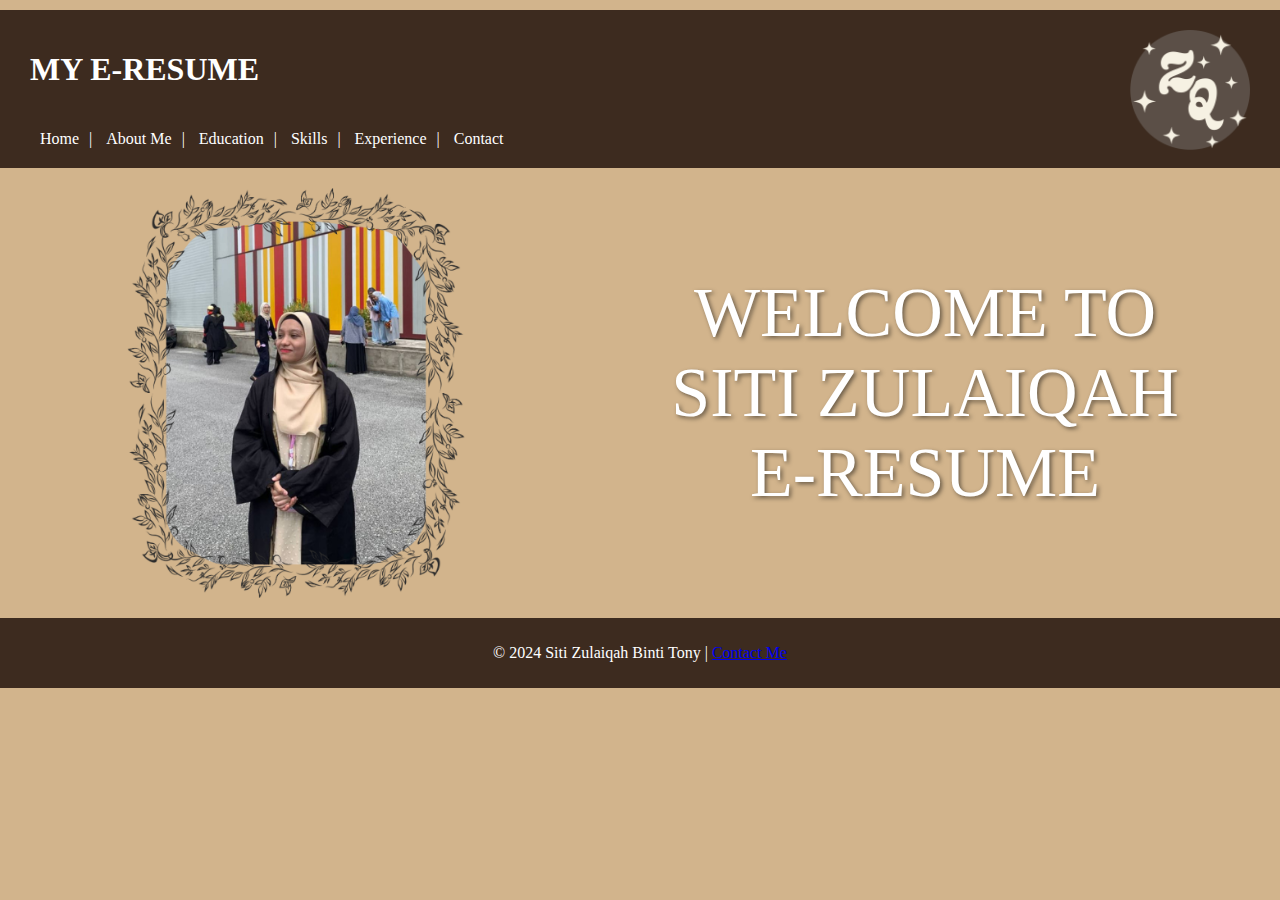
<file: index.html>
<!DOCTYPE html>
<html lang="en">
<head>
    <meta charset="UTF-8">
    <meta name="viewport" content="width=device-width, initial-scale=1.0">
    <title>MY E-RESUME</title>
    <link rel="stylesheet" href="style.css">
    <style>
        /* Internal CSS */
        header {
            background-color: #3d2b1f;
            color: white;
            text-align: left;
            padding: 20px 0;
            padding-left: 30px;
        }

            .align-right {
                float: right;
                margin-left: 10px;
            }

            .text-shadow-basic {
    text-shadow: 2px 2px 4px rgba(0, 0, 0, 0.5);
}
    </style>
</head>
<body>
    <div class="resume container">
        <header>
            <a href="student.html"  target="_blank">
            <img src="logo.png" width="120px" style="text-align: right; padding-right: 30px;" class="align-right"></a>

            <h1 style="padding-bottom: 20px;"> MY E-RESUME </h1>
            <nav>
                <a href="index.html"> Home</a>|
                <a href="aboutme.html">About Me</a>|
                <a href="education.html">Education</a>|
                <a href="skill.html">Skills</a>|
                <a href="experience.html">Experience</a>|
                <a href="contact.html">Contact</a>
            </nav>
        </header>

        <!-- New flex container for image and text -->
        <div class="image-text-container">
            <img src="me.png" alt="Image" width="410" height="410" style="padding-right: 150px; padding-left: 40px;">
            <p style="text-align: right; font-size: 70px; text-align-last: center; padding-right: 50px;" class="text-shadow-basic">
            WELCOME TO<br> 
            SITI ZULAIQAH<br> 
            E-RESUME</p>
        </div>
    </div>

    <style>
        /* Flexbox styling for image and paragraph container */
        .image-text-container {
            display: flex; /* Aligns items side by side */
            align-items: center; /* Vertically aligns the items */
            justify-content: center; /* Centers the items horizontally */
            padding-left: 30;
            padding-right: 30;
        }

        /* Optional: Space between the image and text */
        .image-text-container img {
            margin-right: 20px;
        }

        /* Footer styles */
        footer {
            background-color: rgb(61, 43, 31);
            color: white;
            text-align: center;
            padding: 10px 0;
        }

        /* Internal CSS for general body styles */
        body {
            background-color: #d2b48c;
            color: white;
            text-align: center;
            padding: 10px 0;
        }
    </style>
</body>
<footer>
    <p>© 2024 Siti Zulaiqah Binti Tony | <a href="mailto:zulaiqahtony@gmail.com">Contact Me</a></p>
</footer>
</file>
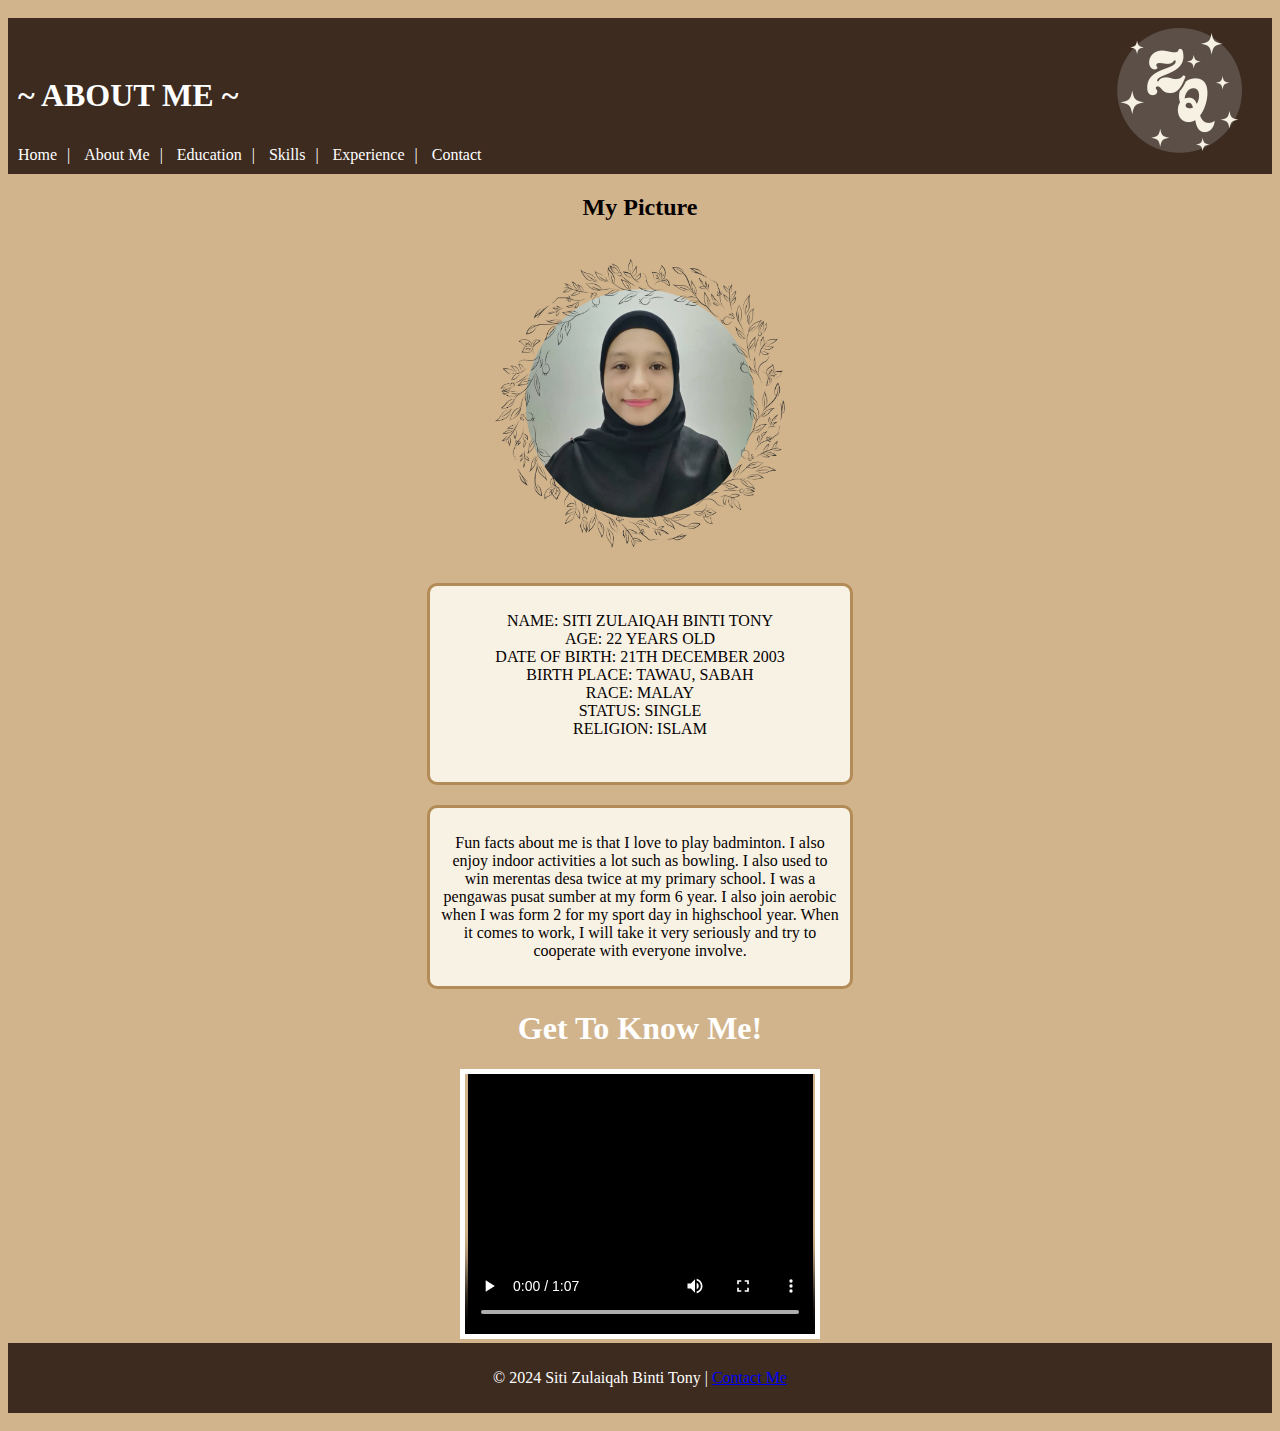
<file: aboutme.html>
<!DOCTYPE html>
<html lang="en">
<head>
    <meta charset="UTF-8">
    <meta name="viewport" content="width=device-width, initial-scale=1.0">
    <title>About Me</title>
    <style>
        /* Internal CSS */
        body {
            background-color: #d2b48c;
            color: rgb(5, 0, 0);
            text-align: center;
            padding: 10px 0;
        }
        header {
                background-color: rgb(61, 43, 31);
                color: white;
                text-align: left;
                padding: 10px 0;
            }
            nav a {
        color: #ffffff;
        text-decoration: white;
        margin: 0 10px;
    }
     /* Centering the div container */
     .center {
            width: 400px;
            height: auto;
            padding: 10px;
            border: 3px solid #b38b56;
            border-radius: 10px;
            margin: 20px auto; /* Center horizontally and add space around */
            text-align: center;
            background-color: #b38b56;
     }
        div {
            width: 400px;
            height: 150px;
            padding: 10px;
            border: 3px solid rgb(255, 255, 255);
            border-radius: 10px;
            margin: 0;
            text-align: center;
            }
        
.align-right {
    float: right;
    margin-left: 10px;
}
    </style>
</head>
<body>

    <nav style="background-color: rgb(61, 43, 31); color: white; padding: 10px 0; text-align: left;">
        <a href="student.html"  target="_blank">
        <img src="logo.png" width="125px" style="text-align: right; padding-right: 30px;" class="align-right"></a>
        <h1 style="background-color: rgb(61, 43, 31); padding: 10px; text-align: left; font-size: xx-large;">~ ABOUT ME ~</h1>
            <a href="index.html"> Home</a>|
            <a
        href="aboutme.html">About Me</a>|
            <a
        href="education.html">Education</a>|
            <a
        href="skill.html">Skills</a>|
            <a   
        href="experience.html">Experience</a>|
            <a 
        href="contact.html">Contact</a>
        </nav>
   
        <h2 style="text-align: center;"> My Picture </h2><br>
        <img src="picture.png" alt="Image" width="290" height="300">

         <!-- Centered Divs -->
        <div style="background-color: #f8f2e5;" class="center">
           <p> NAME: SITI ZULAIQAH BINTI TONY<br>
            AGE: 22 YEARS OLD<br>
            DATE OF BIRTH: 21TH DECEMBER 2003<br>
            BIRTH PLACE: TAWAU, SABAH <br>
            RACE: MALAY<br>
            STATUS: SINGLE<br>
            RELIGION: ISLAM<br><br></p>       
         </div>   
          <!-- Centered Divs -->
         <div style="background-color: #f8f2e5;" class="center">
            <p> Fun facts about me is that I love to play badminton. I also enjoy indoor activities a lot such as bowling. I also used to win merentas desa twice at my primary school. I was a pengawas pusat sumber at my form 6 year. I also join aerobic when I was form 2 for my sport day in highschool year. When it comes to work, I will take it very seriously and try to cooperate with everyone involve.</p>
         </div>

         <h1 style="color: white;"><b>Get To Know Me!</b></h1>

         <video width="350" height="260" controls style="padding-bottom: 0px; border: 5px solid #ffffff;;">
            <source src="eresumevid.mp4" type="video/mp4">
          </video>
</body>
<footer>
    <style>
        /* Internal CSS */
        footer {
            background-color: rgb(61, 43, 31);
            color: white;
            text-align: center;
            padding: 10px 0;
        }
    </style>
    <p>© 2024 Siti Zulaiqah Binti Tony | <a href="mailto:zulaiqahtony@gmail.com">Contact Me</a></p>
</footer>
</html>
</file>
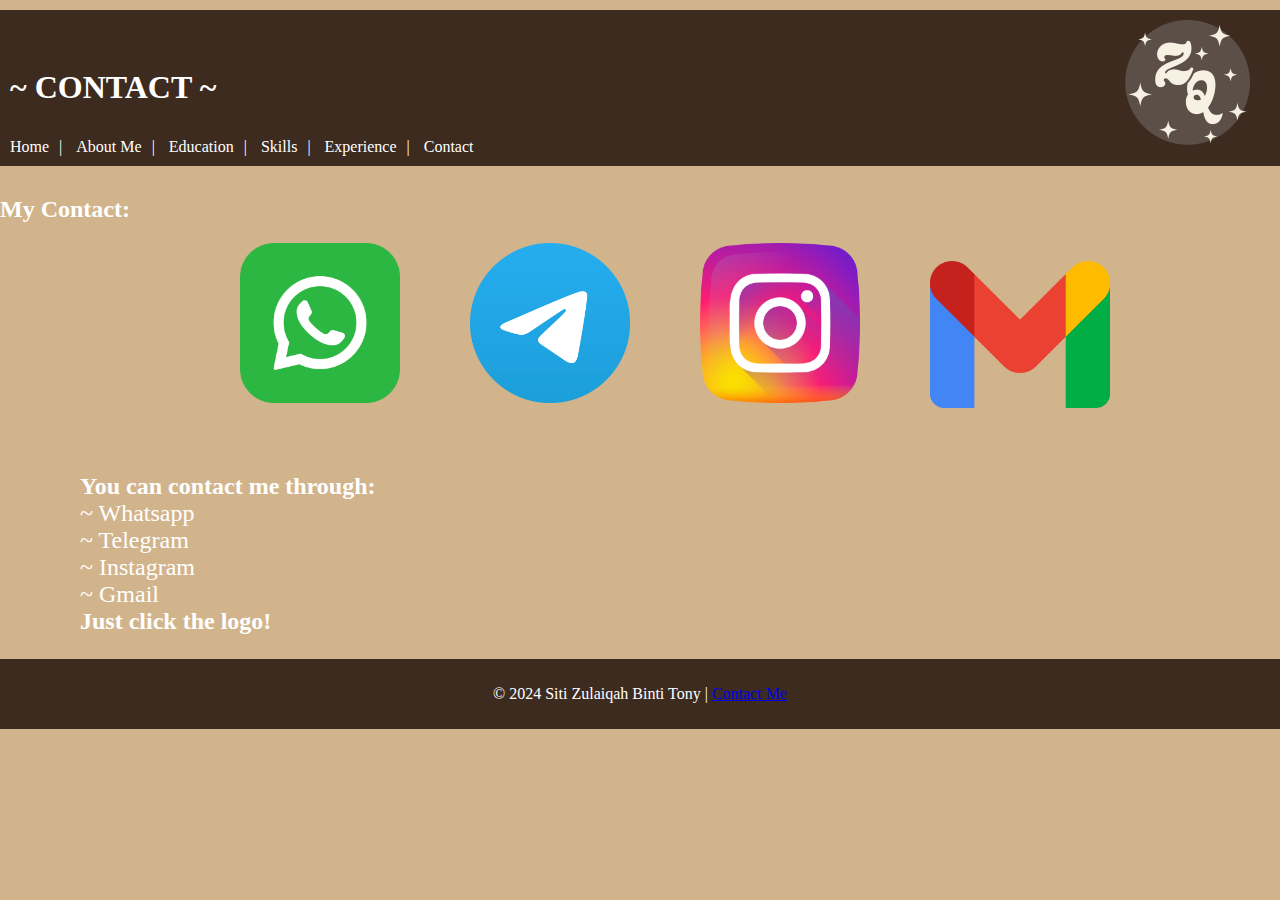
<file: contact.html>
<!DOCTYPE html>
<html>
<head>
<meta name="viewport" content="width=device-width, initial-scale=1">
</head>
<link rel="stylesheet" href ="style.css">

<style>
  /* Internal CSS */
  body {
      background-color: #d2b48c;
      color: white;
      text-align: left;
      padding: 10px 0;
  }
  header {
          background-color: rgb(61, 43, 31);
          color: white;
          text-align: left;
          padding: 10px 0;
      }
      nav a {
  color: #ffffff;
  text-decoration: white;
  margin: 0 10px;
}
.align-right {
    float: right;
    margin-left: 10px;
}
</style>
<body>

    <nav style="background-color: rgb(61, 43, 31); color: white; padding: 10px 0;">
        <a href="student.html"  target="_blank">
        <img src="logo.png" width="125px" style="text-align: right; padding-right: 30px;" class="align-right"></a>
        <h1 style="background-color: rgb(61, 43, 31); padding: 10px; text-align: left; font-size: xx-large;">~ CONTACT ~</h1>
            <a href="index.html"> Home</a>|
            <a
        href="aboutme.html">About Me</a>|
            <a
        href="education.html">Education</a>|
            <a
        href="skill.html">Skills</a>|
            <a   
        href="experience.html">Experience</a>|
            <a 
        href="contact.html">Contact</a>
        </nav>
    <h2 style="padding-top:10px;">My Contact:</h2>

    <a href="https://wa.me/138014258"  target="_blank">
        <img src="wsp.png" class="center" style="float:left; margin-right:70px; width: 160px; padding-left:240px"></a>
        
        <a href="https://t.me/Zulaiqahoya" target="_blank">
        <img src="tele.png" class="center" style="float:left; margin-right:70px; width: 160px;"></a>
        
        <a href="https://www.instagram.com/jolieqah_03/" target="_blank">
         <img src="insta.png" class="center" style="float:left; margin-right:70px; width: 160px;"></a><br>

         <a href="mailto:zulaiqahtony@gmail.com" target="_blank">
            <img src="gmail.webp" class="center" style="float:left; margin-right:70px; width: 180px;"></a><br>

    <p style="text-align: left; font-size: x-large; padding-left: 80px; padding-top: 170px;"> <b>You can contact me through:</b><br>
        ~ Whatsapp<br>
        ~ Telegram<br>
        ~ Instagram<br>
        ~ Gmail<br>
        <b>Just click the logo!</b>
    </p>
</body>
<footer>
  <style>
    /* Internal CSS */
    footer {
        background-color: rgb(61, 43, 31);
        color: white;
        text-align: center;
        padding: 10px 0;
    }
</style>
<p>© 2024 Siti Zulaiqah Binti Tony | <a href="mailto:zulaiqahtony@gmail.com">Contact Me</a></p>
</footer>
</html>
</file>
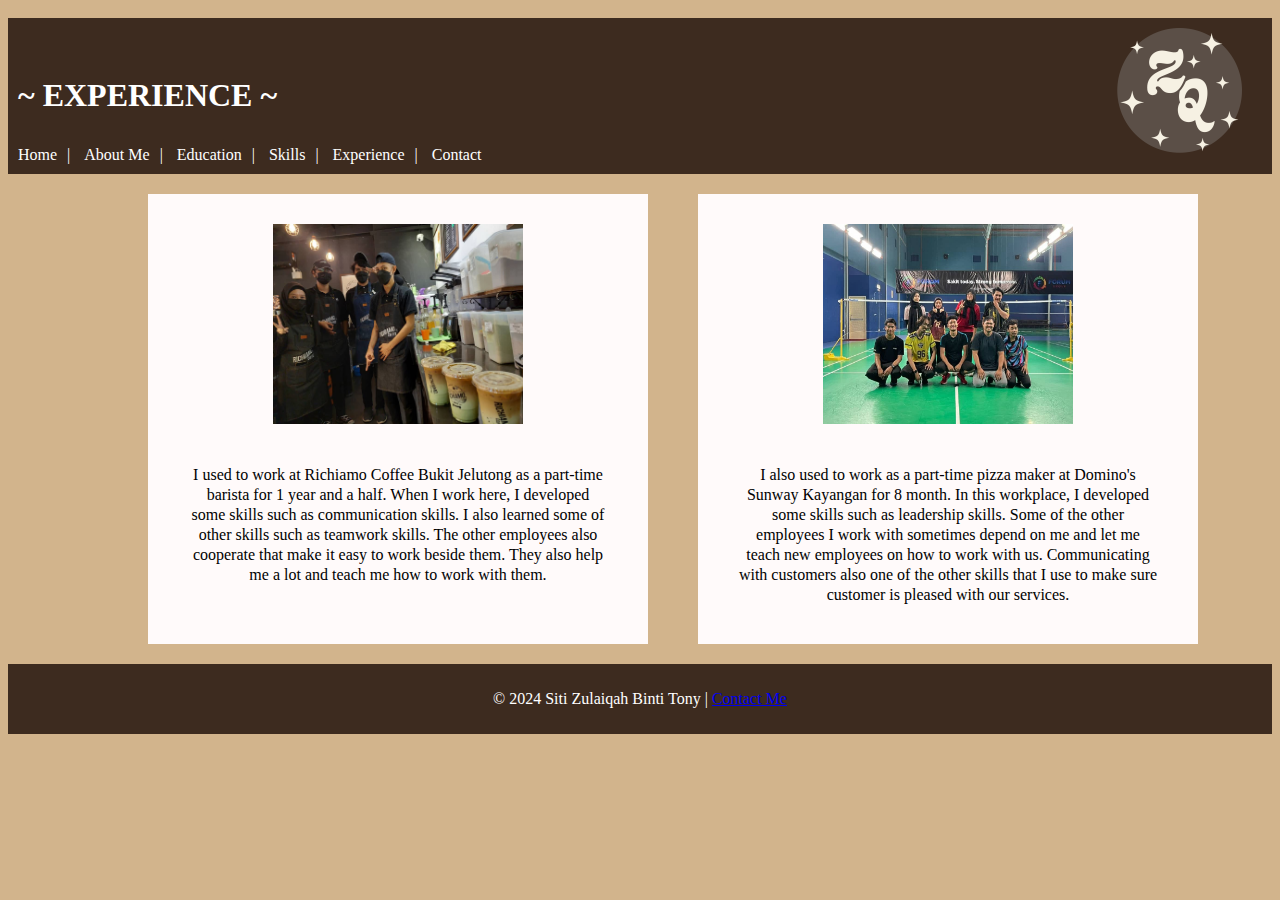
<file: experience.html>
<!DOCTYPE html>
<html lang="en">
<head>
    <meta charset="UTF-8">
    <meta name="viewport" content="width=device-width, initial-scale=1.0">
    <title>Document</title>
</head>
<style>
    /* Internal CSS */
    body {
        background-color: #d2b48c;
        color: white;
        text-align: left;
        padding: 10px 0;
    }
    header {
            background-color: rgb(61, 43, 31);
            color: white;
            text-align: left;
            padding: 10px 0;
        }
    nav a {
    color: #ffffff;
    text-decoration: white;
    margin: 0 10px;
}
        .container {
            display: flex;
            gap: 10px; /* Space between the boxes */
            padding-left: 120px;
        }
    .box {
        width: 500px;
        height: 450px;
        margin: 20px;
        display: inline-block;
        text-align: center;
        line-height: 20px;
        color: rgb(0, 0, 0);
    
    }
    .box1 {
        background-color: snow;
    }
    .box2 {
        background-color: snow;
    }

    .align-right {
                float: right;
                margin-left: 10px;
            }
</style>
<body>

    <nav style="background-color: rgb(61, 43, 31); color: white; padding: 10px 0;">
        <a href="student.html"  target="_blank">
        <img src="logo.png" width="125px" style="text-align: right; padding-right: 30px;" class="align-right"></a>
    <h1 style="background-color: rgb(61, 43, 31); padding: 10px; text-align: left; font-size: xx-large;">~ EXPERIENCE ~</h1>
        <a href="index.html"> Home</a>|
        <a
    href="aboutme.html">About Me</a>|
        <a
    href="education.html">Education</a>|
        <a
    href="skill.html">Skills</a>|
        <a   
    href="experience.html">Experience</a>|
        <a 
    href="contact.html">Contact</a>
    </nav>

    <div class="container">
       <div class="box box1">
        <img src="richiamo.jpeg" style="width: 250px; height: 200px; padding-top: 30px;">
    <p style="padding-left: 40px; padding-right: 40px; padding-top: 20px;">I used to work at Richiamo Coffee Bukit Jelutong as a part-time barista for 1 year and a half. When I work here, I developed some skills such as communication skills. I also learned some of other skills such as teamwork skills. The other employees also cooperate that make it easy to work beside them. They also help me a lot and teach me how to work with them.</p></div>
        <div class="box box2">
            <img src="dominos.jpeg" style="width: 250px; height: 200px; padding-top: 30px;">
            <p style="padding-left: 40px; padding-right: 40px; padding-top: 20px;">I also used to work as a part-time pizza maker at Domino's Sunway Kayangan for 8 month. In this workplace, I developed some skills such as leadership skills. Some of the other employees I work with sometimes depend on me and let me teach new employees on how to work with us. Communicating with customers also one of the other skills that I use to make sure customer is pleased with our services.</p>
        </div>
    </div>
</body>
<footer>
    <style>
        /* Internal CSS */
        footer {
            background-color: rgb(61, 43, 31);
            color: white;
            text-align: center;
            padding: 10px 0;
        }
    </style>
    <p>© 2024 Siti Zulaiqah Binti Tony | <a href="mailto:zulaiqahtony@gmail.com">Contact Me</a></p>
</footer>
</html>
</file>
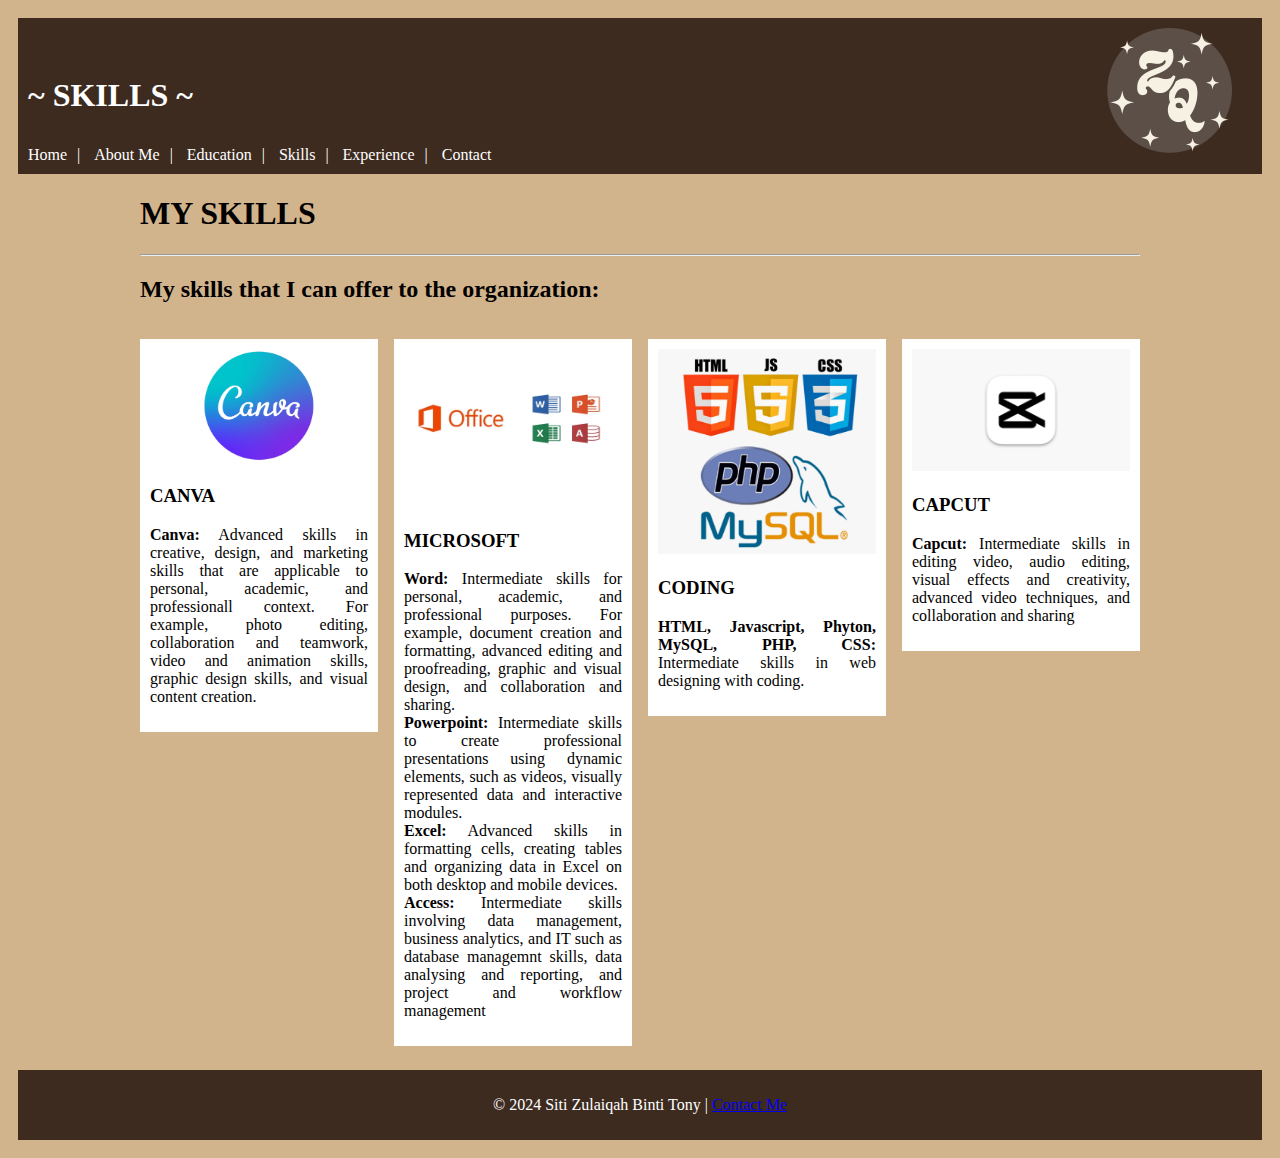
<file: skill.html>
<!DOCTYPE html>
<html lang="en">
<head>
    <meta charset="UTF-8">
    <meta name="viewport" content="width=device-width, initial-scale=1.0">
    <title>Skills</title>
</head>
<style>
    /* Internal CSS */
    body {
        background-color: #d2b48c;
        color: rgb(2, 0, 0);
        text-align: left;
        padding: 10px 0;
    }
    header {
            background-color: rgb(61, 43, 31);
            color: white;
            text-align: left;
            padding: 10px 0;
        }
    nav a {
    color: #ffffff;
    text-decoration: white;
    margin: 0 10px;
}

.align-right {
                float: right;
                margin-left: 10px;
            }
</style>
<body>
    <nav style="background-color: rgb(61, 43, 31); color: white; padding: 10px 0;">
      <a href="student.html"  target="_blank">
      <img src="logo.png" width="155px" style="text-align: right; padding-right: 30px;" class="align-right"></a>
        <h1 style="background-color: rgb(61, 43, 31); padding: 10px; text-align: left; font-size: xx-large;">~ SKILLS ~</h1>
            <a href="index.html"> Home</a>|
            <a
        href="aboutme.html">About Me</a>|
            <a
        href="education.html">Education</a>|
            <a
        href="skill.html">Skills</a>|
            <a   
        href="experience.html">Experience</a>|
            <a 
        href="contact.html">Contact</a>
        </nav>

        <style>
            * {
              box-sizing: border-box;
            }
            
            body {
              padding: 10px;
              text-align: justify;
            }
            
            /* Center website */
            .main {
              max-width: 1000px;
              margin: auto;
            }
            
            h1 {
              word-break: break-all;
            }
            
            .row {
              margin: 8px -16px;
            }
            
            /* Add padding BETWEEN each column */
            .row,
            .row > .column {
              padding: 8px;
            }
            
            /* Create four equal columns that floats next to each other */
            .column {
              float: left;
              width: 25%;
            }
            
            /* Clear floats after rows */ 
            .row:after {
              content: "";
              display: table;
              clear: both;
            }
            
            /* Content */
            .content {
              background-color: white;
              padding: 10px;
            }
            
            /* Responsive layout - makes a two column-layout instead of four columns */
            @media screen and (max-width: 900px) {
              .column {
                width: 50%;
              }
            }
            
            /* Responsive layout - makes the two columns stack on top of each other instead of next to each other */
            @media screen and (max-width: 600px) {
              .column {
                width: 100%;
              }
            }
            </style>
            </head>
            <body>
            
            <!-- MAIN (Center website) -->
            <div class="main">
            
            <h1>MY SKILLS</h1>
            <hr>
            
            <h2>My skills that I can offer to the organization:</h2>
            
            <!-- Portfolio Gallery Grid -->
            <div class="row">
              <div class="column">
                <div class="content">
                  <img src="canva.jpg" alt="Ms" style="width:100%">
                  <h3>CANVA</h3>
                  <p><b>Canva:</b> Advanced skills in creative, design, and marketing skills that are applicable to personal, academic, and professionall context. For example, photo editing, collaboration and teamwork, video and animation skills, graphic design skills, and visual content creation.<br>
            </p>
                </div>
              </div>

              <div class="column">
                <div class="content">
                <img src="office.webp" alt="Adobe" style="width:100%">
                  <h3>MICROSOFT</h3>
                  <p><b>Word:</b> Intermediate skills for personal, academic, and professional purposes. For example, document creation and formatting, advanced editing and proofreading, graphic and visual design, and collaboration and sharing.<br>

            <b>Powerpoint:</b> Intermediate skills to create professional presentations using dynamic elements, such as videos, visually represented data and interactive modules.<br>

            <b>Excel:</b> Advanced skills in formatting cells, creating tables and organizing data in Excel on both desktop and mobile devices.<br>

            <b>Access:</b> Intermediate skills involving data management, business analytics, and IT such as database managemnt skills, data analysing and reporting, and project and workflow management<br></p>
                </div>
              </div>

              <div class="column">
                <div class="content">
                <img src="code.png" alt="Code" style="width:100%">
                  <h3>CODING</h3>
                  <p><b>HTML, Javascript, Phyton, MySQL, PHP, CSS:</b> Intermediate skills in web designing with coding.<br></p>
                </div>
              </div>

              <div class="column">
                <div class="content">
                <img src="capcut.jpg" alt="Music" style="width:100%">
                  <h3>CAPCUT</h3>
                  <p><b>Capcut:</b> Intermediate skills in editing video, audio editing, visual effects and creativity, advanced video techniques, and collaboration and sharing<br></p>
                </div>
              </div>
            
            <!-- END GRID -->
            </div>
            
            <!-- END MAIN -->
            </div>
            
</body>
<footer>
    <style>
        /* Internal CSS */
        footer {
            background-color: rgb(61, 43, 31);
            color: white;
            text-align: center;
            padding: 10px 0;
        }
    </style>
    <p>© 2024 Siti Zulaiqah Binti Tony | <a href="mailto:zulaiqahtony@gmail.com">Contact Me</a></p>
</footer>
</html>
</file>
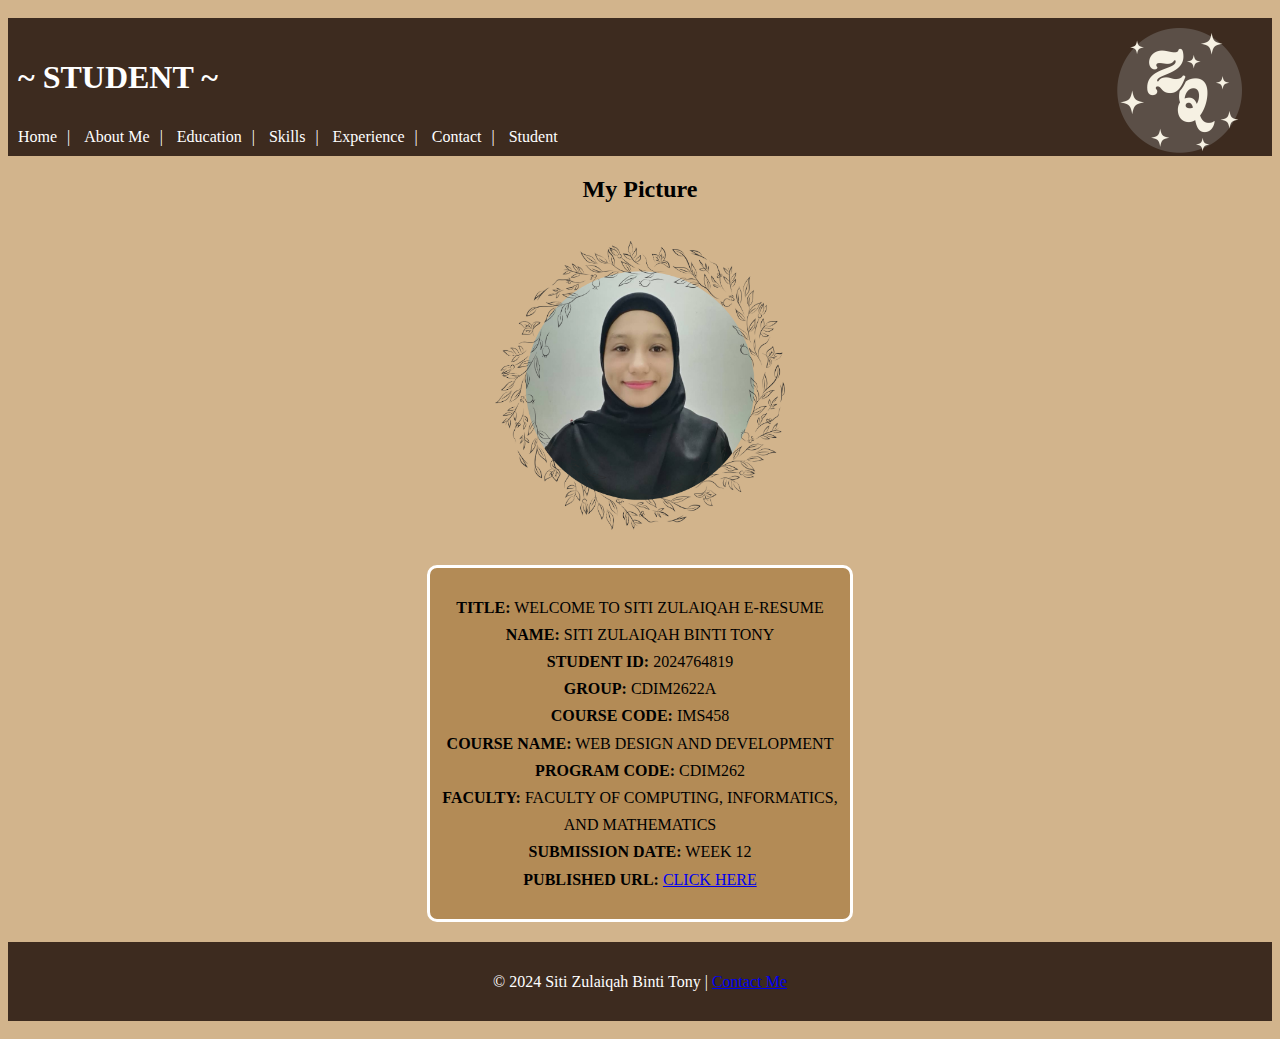
<file: student.html>
<!DOCTYPE html>
<html lang="en">
<head>
    <meta charset="UTF-8">
    <meta name="viewport" content="width=device-width, initial-scale=1.0">
    <title>Student</title>
    <style>
          /* Internal CSS */
          body {
            background-color: #d2b48c;
            color: rgb(0, 0, 0);
            text-align: center;
            padding: 10px 0;
        }
        header {
                background-color: rgb(61, 43, 31);
                color: white;
                text-align: left;
                padding: 10px 0;
            }
            nav a {
        color: #ffffff;
        text-decoration: white;
        margin: 0 10px;
    }
     /* Centering the div container */
     .center {
            width: 400px;
            height: auto;
            padding: 10px;
            border: 3px solid rgb(255, 255, 255);
            border-radius: 10px;
            margin: 20px auto; /* Center horizontally and add space around */
            text-align: center;
            background-color: #b38b56;
     }
        div {
            width: 400px;
            height: 150px;
            padding: 10px;
            border: 3px solid rgb(255, 255, 255);
            border-radius: 10px;
            margin: 0;
            text-align: center;
            }
        
.align-right {
    float: right;
    margin-left: 10px;
}

          /* Adjust line spacing for <p> tags */
            p {
            line-height: 1.7; /* Adjust the value for the desired line spacing */
        }
    </style>
</head>
<body>

    <nav style="background-color: rgb(61, 43, 31); color: white; padding: 10px 0; text-align: left;">
        <img src="logo.png" width="125px" style="text-align: right; padding-right: 30px;" class="align-right">
        <h1 style="background-color: rgb(61, 43, 31); padding: 10px; text-align: left; font-size: xx-large;">~ STUDENT ~</h1>
            <a href="index.html"> Home</a>|
            <a
        href="aboutme.html">About Me</a>|
            <a
        href="education.html">Education</a>|
            <a
        href="skill.html">Skills</a>|
            <a   
        href="experience.html">Experience</a>|
            <a 
        href="contact.html">Contact</a>|
        <a 
        href="student.html">Student</a>
        </nav>
   
        <h2 style="text-align: center;"> My Picture </h2><br>
        <img src="picture.png" alt="Image" width="290" height="300">

         <!-- Centered Divs -->
        <div style="background-color: #b38b56;" class="center">
           <p> <b>TITLE:</b> WELCOME TO SITI ZULAIQAH E-RESUME<br>
            <b>NAME:</b> SITI ZULAIQAH BINTI TONY<br>
           <b> STUDENT ID:</b> 2024764819<br>
            <b>GROUP:</b> CDIM2622A<br>
            <b>COURSE CODE:</b> IMS458<br>
            <b>COURSE NAME:</b> WEB DESIGN AND DEVELOPMENT<br>
            <b>PROGRAM CODE:</b> CDIM262<br>
            <b>FACULTY:</b> FACULTY OF COMPUTING, INFORMATICS, AND MATHEMATICS<br>
            <b>SUBMISSION DATE:</b> WEEK 12 <br>
            <b>PUBLISHED URL:</b> <a href="https://jolieqah2003.github.io/E-Resume/index.html"> CLICK HERE</a> <br>
            </p>       
         </div>   
</body>
<footer>
    <style>
        /* Internal CSS */
        footer {
            background-color: rgb(61, 43, 31);
            color: white;
            text-align: center;
            padding: 10px 0;
        }
    </style>
    <p>© 2024 Siti Zulaiqah Binti Tony | <a href="mailto:zulaiqahtony@gmail.com">Contact Me</a></p>
</footer>
</html>
</file>
<file: style.css>
body {
    font-family: 'Times New Roman', Times, serif;
    margin: 0;
    padding: 0;
    background-color: #d2b48c;
    color: #333;
}

.resume-container {
    max-width: 800px;
    margin: 30px auto;
    padding: 20px;
    background: #ffffff;
    border-radius: 10px;
    box-shadow: 0 5px 15px rgba(0, 0, 0, 0.1);
}

header {
    text-align: center;
    margin-bottom: 20px;
}

header h1 {
    font-size: 2em;
    color: #ffffff;
}

nav a {
    color: #ffffff;
    text-decoration: white;
    margin: 0 10px;
}

nav a:hover {
    text-decoration: none;
}

section {
    margin-bottom: 20px;
    text-align: right;
}

aside {
    font-family: 'Times New Roman', Times, serif;
    font-size: medium;
    color: #000;
    text-align: right;
    margin-top: 20px;
}

footer {
    text-align: center;
    margin-top: 20px;
    font-size: 0,9em;
    background-color: rgb(61, 43, 31);
    color: white;
    padding: 10px 0;
}

.align-right {
    float: right;
    margin-left: 10px;
}
</file>
